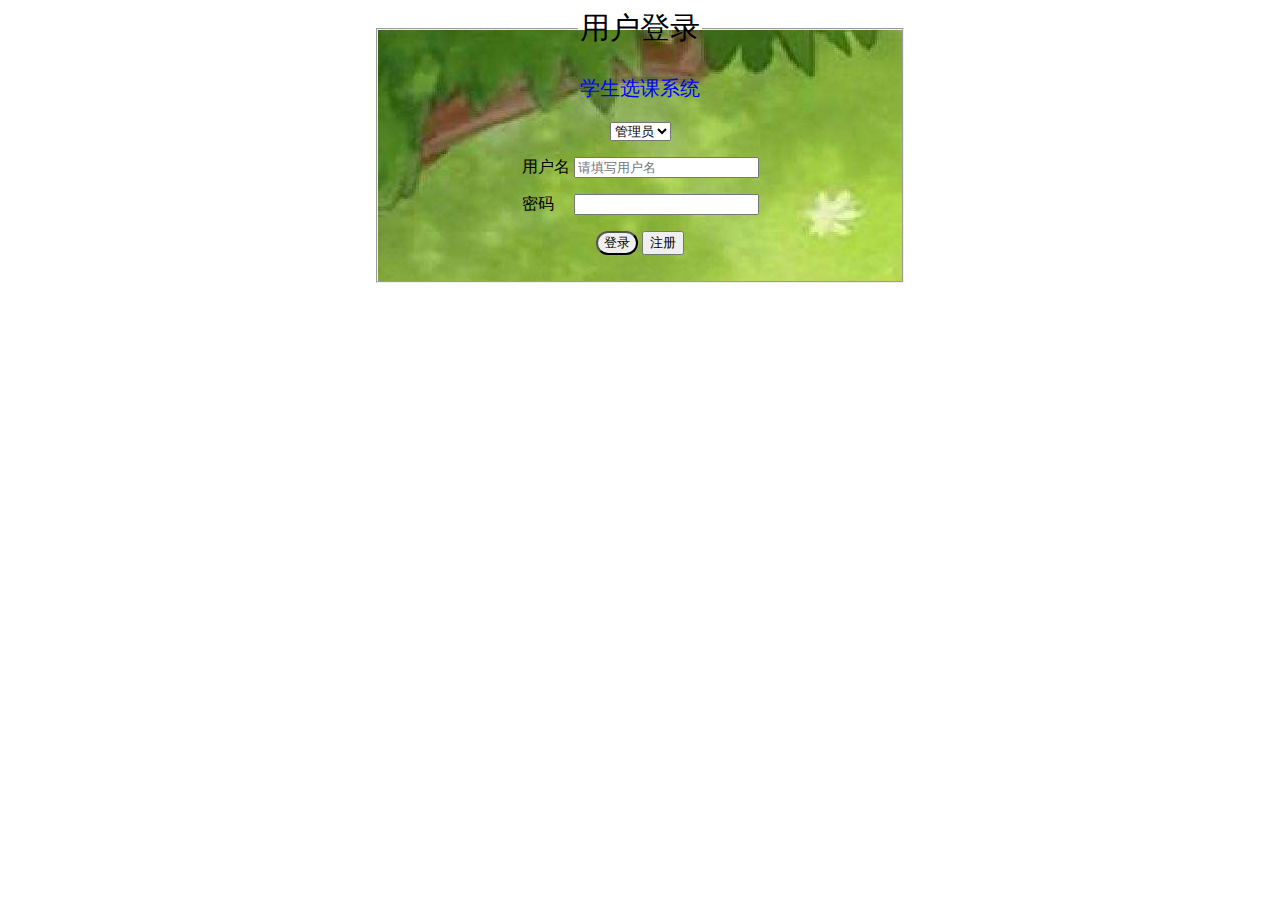
<file: index.html>
<!DOCTYPE html>
<html>
	<head>
		<meta charset="UTF-8">
		<title>学生选课系统</title>
		<link href="css/index.css" rel="stylesheet" type="text/css" />
	</head>
	<body>
		<div class="table">
		<fieldset id="index" style="width:500px" align="center">
			<legend style="font-family: '黑体';font-size: 30px;">用户登录</legend>
			<p align="center" class="p1">
				学生选课系统
			</p>
			<select id="select">
				<option>管理员</option>
				<option>教师</option>
				<option>学生 </option>
			</select>
			<p>
				<label for="user">用户名</label>
				<input id="user" type="text" placeholder="请填写用户名">
			</p>
			<p>
				<label for="password">密码&nbsp;&nbsp;&nbsp;&nbsp;</label>
				<input id="password" type="password">
			</p>
			<p>
				<input id="denglu" type="button" value="登录" style="border-radius: 30px" onclick="deng()">
				<input id="register" type="button" value="注册" onclick="window.location.href='login1.html'">
			</p>
		    </fieldset>
		</div>
		<script src="js/index.js"> 
		</script>
	</body>
</html>
</file>
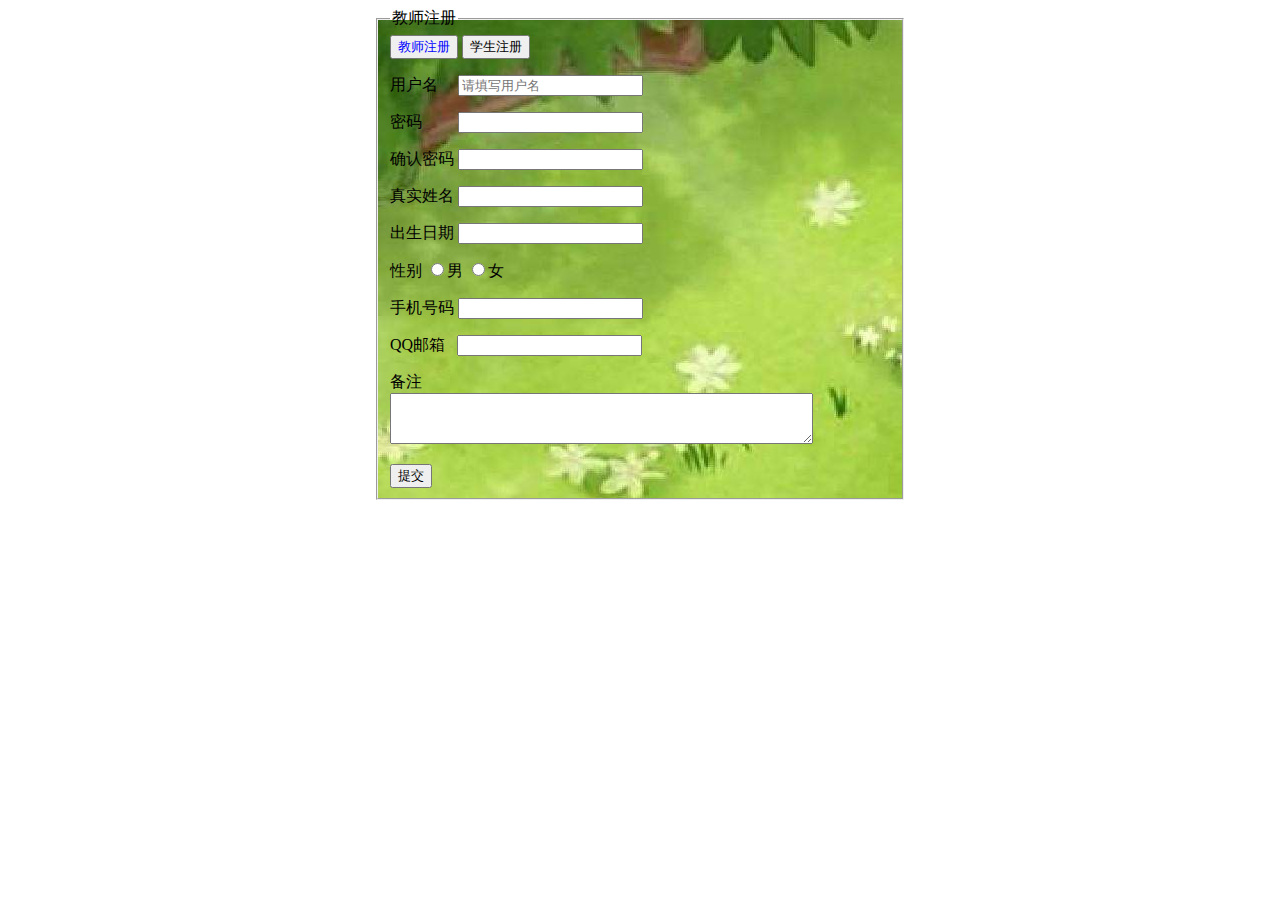
<file: login1.html>
<!DOCTYPE html>
<html>
	<head>
		<meta charset="UTF-8">
		<title>教师注册</title>
		<link href="css/login1.css" rel="stylesheet" type="text/css">
		<link href="css/jquery-ui.css" rel="stylesheet">
		<link href="css/jquery-ui.min.css" rel="stylesheet">
	</head>
	<body>
		<div>
			<fieldset id="kuang" style="background: url(img/timg.jpg);">
				<legend style="font-family:楷体 ">教师注册</legend>
			    <input id="register1" type="button" value="教师注册" style="color: #0000FF;font-family: 楷体; ">
			    <input id="register2" type="button" value="学生注册" onclick="window.location.href='login2.html'"
			    	style="font-family: 楷体;">
				<p>
				<label for="user">用户名&nbsp;&nbsp;&nbsp;&nbsp;</label>
				<input id="user" type="text" placeholder="请填写用户名" onblur="onuser()">
				<span id="couser"></span>
			</p>
			<p>
				<label for="password">密码&nbsp;&nbsp;&nbsp;&nbsp;&nbsp;&nbsp;&nbsp;&nbsp;</label>
				<input id="password" type="password" onblur="onpa()">
				<span id="copassword"></span>
			</p>
			<p>
				<label for="repassword">确认密码</label>
				<input id="repassword" type="repassword" onblur="onrepa()">
				<span id="corepassword"></span>
			</p>
			<p>
				<label for="reaname">真实姓名</label>
				<input id="reaname" type="reaname" onblur="onrena">
				<span id="coreaname"></span>
			</p>
			<p>
				<label for="born">出生日期</label>
			    <input id="born" type="text" onblur="">
				<span id="coborn"></span>
			</p>
			<p>
				<label for="sex">性别</label>
				<input type="radio" name="sex" />男
				<input type="radio" name="sex" />女
			</p>
			<p>
				<label for="tenumber">手机号码</label>
				<input id="tenumber" type="tenumber" onblur="onte()">
				<span id="cotenumber"></span>
			</p>
			<p>
				<label for="qq">QQ邮箱&nbsp;&nbsp;</label>
				<input id="qq" type="qq" onblur="onqq()">
				<span id="coqq"></span>
			</p>
			<p>
				<label for="state">备注</label><br/>
				<textarea cols="50px" rows="3px"></textarea>
			</p>
			<input type="button" value="提交" onclick="window.location.href='index.html'"/>
			</fieldset>
		</div>
	
	<script src="js/jquery-3.2.1.min.js"></script>
	<script src="js/jquery-ui.js"></script>
	<script src="js/jquery-ui.min.js"></script>
	<script src="js/tether.min.js"></script>
	<script src="js/login.js"></script>
	</body>
</html>
</file>
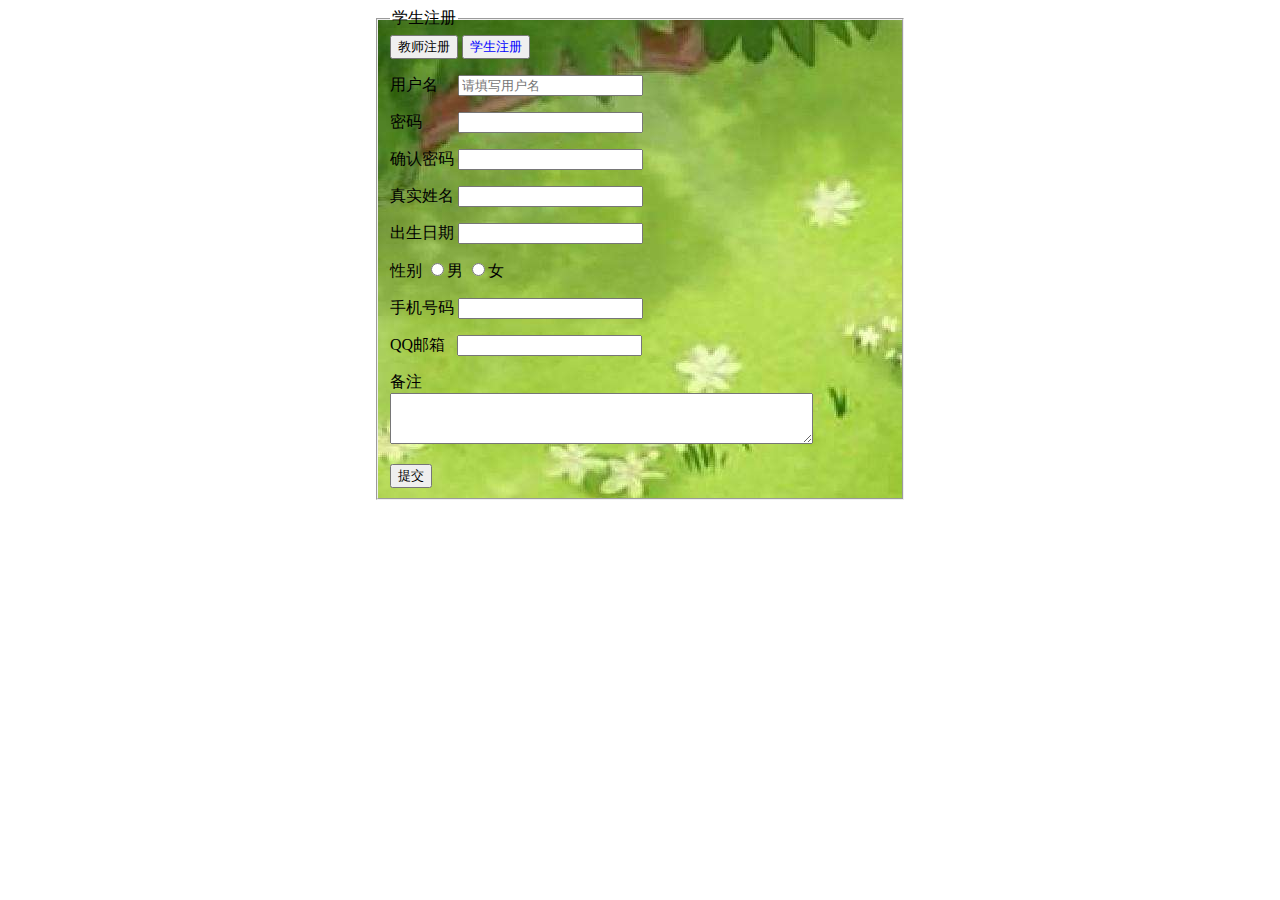
<file: login2.html>
<!DOCTYPE html>
<html>
	<head>
		<meta charset="UTF-8">
		<title>学生注册</title>
		<link href="css/login2.css" rel="stylesheet" type="text/css">
		
		<link rel="stylesheet" href="css/jquery-ui.css">
		<link rel="stylesheet" href="css/jquery-ui.min.css">
	</head>
	<body>
		<div>
			<fieldset id="kuang" style="background: url(img/timg.jpg);">
				<legend style="font-family:楷体 ">学生注册</legend>
				<input id="register1" type="button" value="教师注册" onclick="window.location.href='login1.html'"
					style="font-family: 楷体;">
				<input id="register1" type="button" value="学生注册" style="color: #0000FF;font-family: 楷体;">
				
				<p>
				<label for="user">用户名&nbsp;&nbsp;&nbsp;&nbsp;</label>
				<input id="user" type="text" placeholder="请填写用户名" onblur="onuser()">
				<span id="couser"></span>
			</p>
			<p>
				<label for="password">密码&nbsp;&nbsp;&nbsp;&nbsp;&nbsp;&nbsp;&nbsp;&nbsp;</label>
				<input id="password" type="password" onblur="onpa()">
				<span id="copassword"></span>
			</p>
			<p>
				<label for="repassword">确认密码</label>
				<input id="repassword" type="password" onblur="onrepa()">
				<span id="corepassword"></span>
			</p>
			<p>
				<label for="reaname">真实姓名</label>
				<input id="reaname" type="reaname">
				<span id="coreaname"></span>
			</p>
			<p>
				<label for="born">出生日期</label>
				<input id="born" type="text">
				<span id="coborn"></span>
			</p>
			<p>
				<label for="sex">性别</label>
				<input type="radio" name="sex" />男
				<input type="radio" name="sex" />女
			</p>
			<p>
				<label for="tenumber">手机号码</label>
				<input id="tenumber" type="tenumber" onblur="onte()">
				<span id="cotenumber"></span>
			</p>
			<p>
				<label for="qq">QQ邮箱&nbsp;&nbsp;</label>
				<input id="qq" type="qq" onblur="onqq()">
				<span id="coqq"></span>
			</p>
			<p>
				<label for="state">备注</label><br />
				<textarea cols="50px" rows="3px"></textarea>
			</p>
			<input type="button" value="提交" onclick="window.location.href='index.html'"/>
			</fieldset>
		</div>
		
		<script src="js/jquery-3.2.1.min.js"></script>
	<script src="js/jquery-ui.js"></script>
	<script src="js/jquery-ui.min.js"></script>
	<script src="js/tether.min.js"></script>
	<script src="js/login.js"></script>
	</body>
</html>
</file>
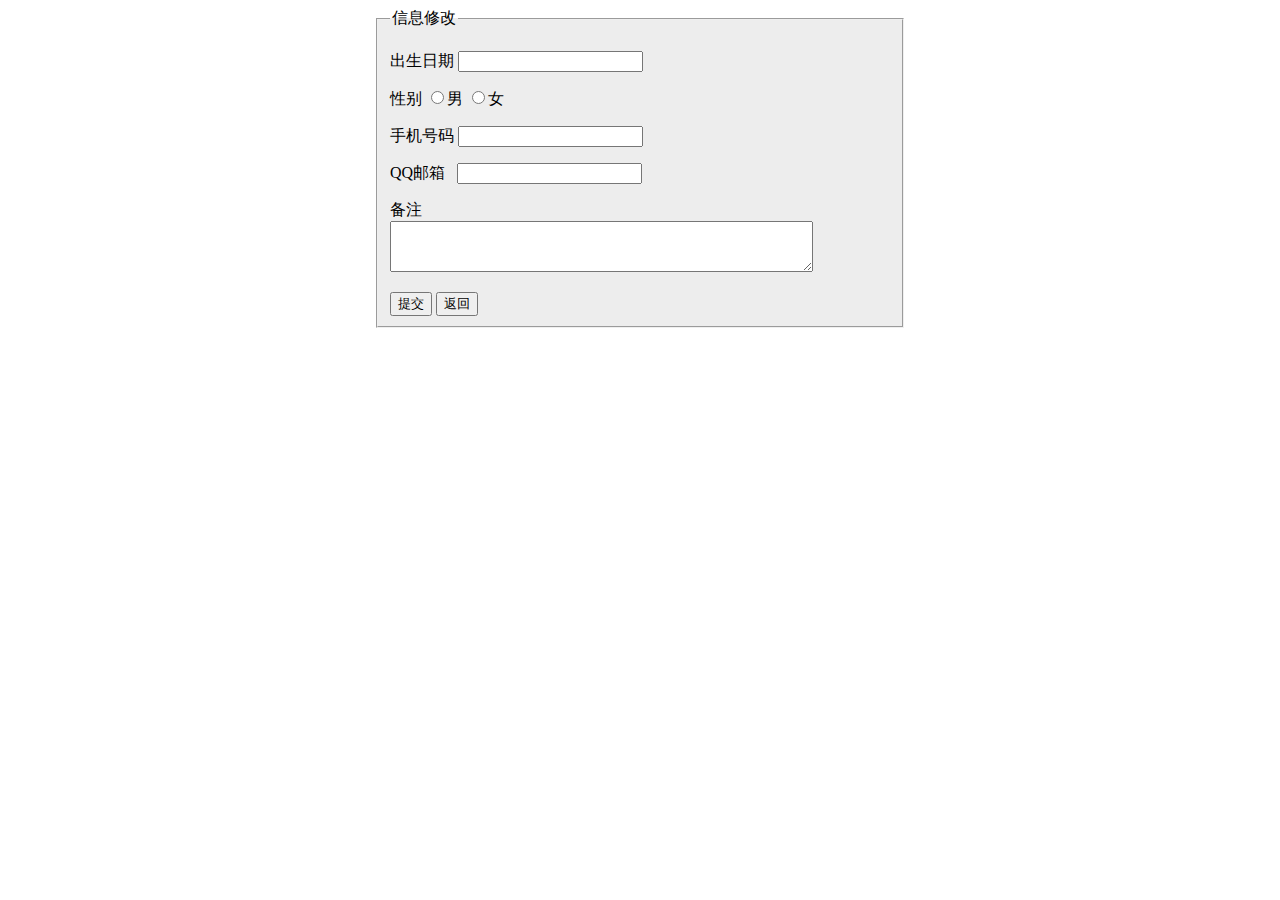
<file: 信息修改.html>
<!DOCTYPE html>
<html>
	<head>
		<meta charset="UTF-8">
		<title>信息修改</title>
		<link href="css/login1.css" rel="stylesheet" type="text/css">
		<link href="css/jquery-ui.css" rel="stylesheet">
		<link href="css/jquery-ui.min.css" rel="stylesheet">
		<script>
			function queding(){
				confirm("确认修改？");
			}
		</script>
	</head>
	<body>
		<div>
			<fieldset id="kuang">
				<legend style="font-family:楷体 ">信息修改</legend>
			
			<p>
				<label for="born">出生日期</label>
			    <input id="born" type="text" onblur="onbo">
				<span id="coborn"></span>
			</p>
			<p>
				<label for="sex">性别</label>
				<input type="radio" name="sex" />男
				<input type="radio" name="sex" />女
			</p>
			<p>
				<label for="tenumber">手机号码</label>
				<input id="tenumber" type="tenumber" onblur="">
				<span id="cotenumber"></span>
			</p>
			<p>
				<label for="qq">QQ邮箱&nbsp;&nbsp;</label>
				<input id="qq" type="qq" onblur="onqq()">
				<span id="coqq"></span>
			</p>
			<p>
				<label for="state">备注</label><br/>
				<textarea cols="50px" rows="3px"></textarea>
			</p>
			<input type="button" value="提交" onclick="queding()" />
			<input type="button" value="返回" onclick="window.location.href='主界面.html'" />
			</fieldset>
		</div>
	<script src="js/login.js"></script>
	<script src="js/jquery-3.2.1.min.js"></script>
	<script src="js/jquery-ui.js"></script>
	<script src="js/jquery-ui.min.js"></script>
	<script src="js/tether.min.js"></script>
	</body>
</html>
</file>
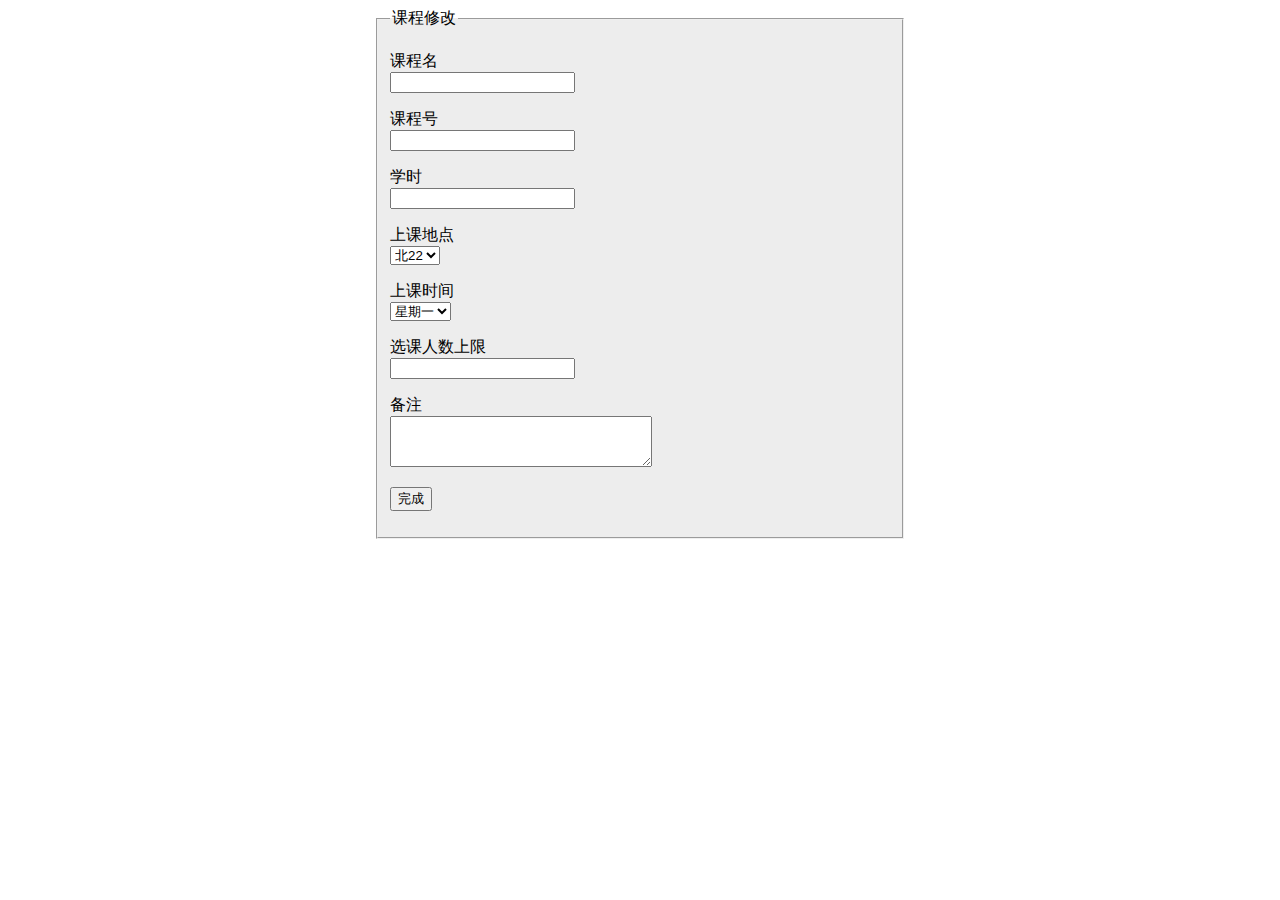
<file: 课程修改.html>
<!DOCTYPE html>
<html>
	<head>
		<meta charset="UTF-8">
		<title>学生注册</title>
		<link href="css/login2.css" rel="stylesheet" type="text/css">
		<link rel="stylesheet" href="css/jquery-ui.css">
		<link rel="stylesheet" href="css/jquery-ui.min.css">
	</head>
	<body>
		<div>
			<fieldset id="kuang">
				<legend style="font-family:楷体 ">课程修改</legend>
				<p>
	     	  	<label for="user">课程名&nbsp;&nbsp;</label><br>
     	  	  	<input id="user" type="text" ><span id="couser"></span>
     	  	  </p>
     	  	  <p>
     	  	  	<label for="password">课程号&nbsp;&nbsp;&nbsp;&nbsp;</label><br>
     	  	  	<input id="password" type="password" ><span id="copassword"></span>
     	  	  </p>
     	  	  <p>
     	  	  	<label for="password">学时&nbsp;&nbsp;&nbsp;&nbsp;</label><br>
     	  	  	<input id="password" type="password" ><span id="copassword"></span>
     	  	  </p>
     	  	  <p>
     	  	  	<label for="password">上课地点&nbsp;&nbsp;&nbsp;&nbsp;</label><br>
     	  	  	<select>
     	  	  		<option>北22</option>
     	  	  		<option>北20</option>
     	  	  		<option>北17</option>
     	  	  	</select>
     	  	  </p>
     	  	  <p>
     	  	  	<label for="password">上课时间&nbsp;&nbsp;&nbsp;&nbsp;</label><br>
     	  	  	<select>
     	  	  		<option>星期一</option>
     	  	  		<option>星期二</option>
     	  	  		<option>星期三</option>
     	  	  		<option>星期四</option>
     	  	  		<option>星期五</option>
     	  	  	</select>
     	  	  </p>
     	  	  <p>
     	  	  	<label for="password">选课人数上限&nbsp;&nbsp;&nbsp;&nbsp;</label><br>
     	  	  	<input id="password" type="password" ><span id="copassword"></span>
     	  	  </p>
     	  	  <p>
				<label for="state">备注</label><br />
				<textarea cols="30px" rows="3px"></textarea>
			</p>
     	  	  <p>
     	  	  	<input style="text-align: center" type="button" value="完成" onclick="window.location.href='教师主界面.html'" >
     	  	  </p>
			</fieldset>
		</div>
		<script src="js/login.js"></script>
		<script src="js/jquery-3.2.1.min.js"></script>
	<script src="js/jquery-ui.js"></script>
	<script src="js/jquery-ui.min.js"></script>
	<script src="js/tether.min.js"></script>
	</body>
</html>
</file>
<file: css/index.css>
.p1{
	color:blue;
    font-family:楷体;
    font-size:20px
}
#index{
	background: url(../img/timg.jpg);
	margin: auto;
}
</file>
<file: css/login1.css>
#kuang{
	background: #EDEDED;
	width: 500px;
	margin: auto;
}
</file>
<file: css/login2.css>
#kuang{
	background-color: #ededed;
	width: 500px;
	margin: auto;
}
</file>
